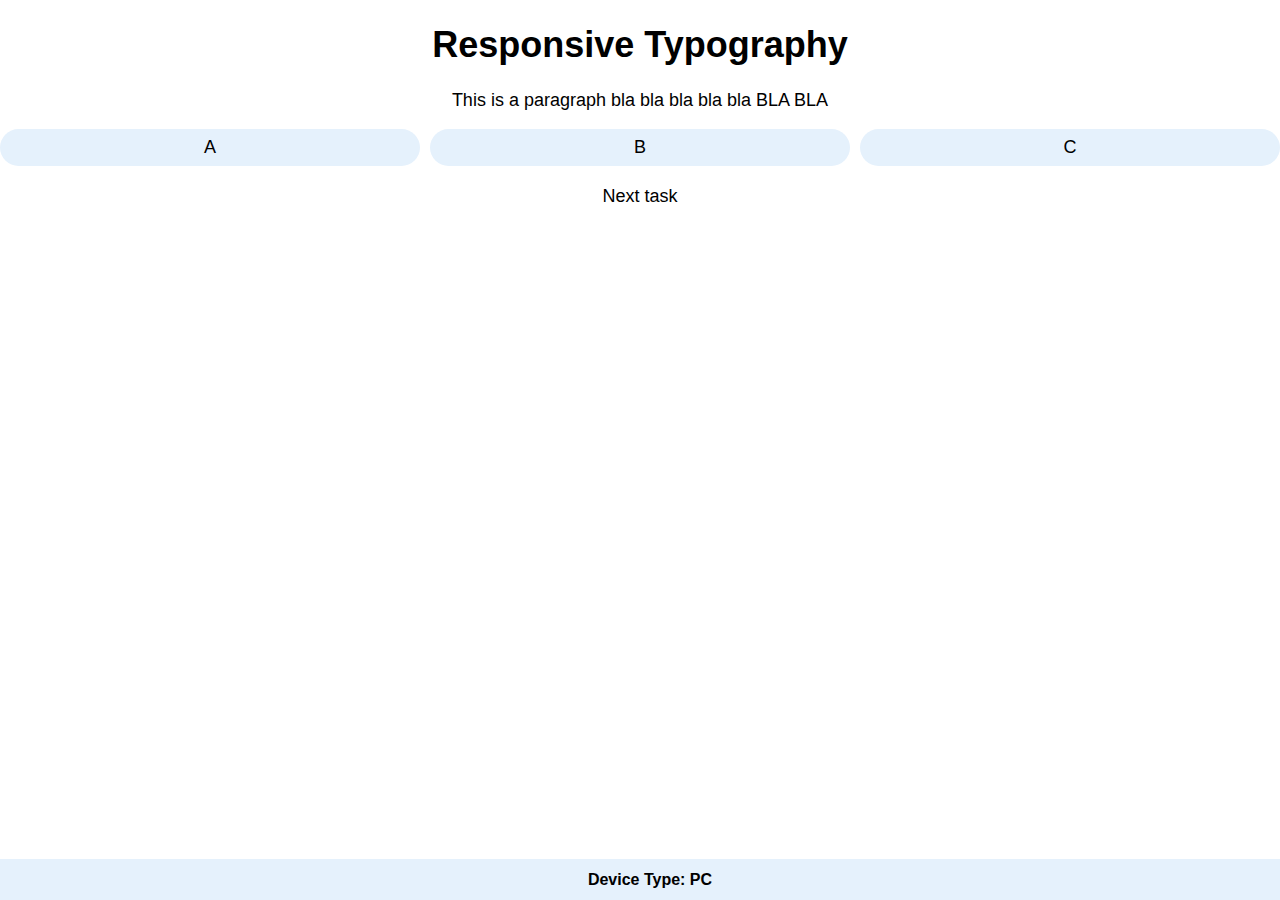
<file: index.html>
<!DOCTYPE html>
<html>
    <head>
        <meta charset="UTF-8">
        <meta name="viewport" content="width=device-width, initial-scale=1.0">
        <title>My Website</title>
        <link rel="stylesheet" href="style.css">
    </head>
    <body>
        <h1>Responsive Typography</h1>
        <div class = "type-box">
        <h2 class = "mobile">Device Type: Mobile</h2>
        <h2 class ="tablet">Device Type: Tablet</h2>
        <h2 class = "pc">Device Type: PC</h2>
        </div>
        <p>This is a paragraph bla bla bla bla bla BLA BLA</p>
        <div class = "container">
            <div class = "box">A</div>
            <div class = "box">B</div>
            <div class = "box">C</div>
        </div>
        <a href="bootstrap-index.html">Next task</a>
    </body>
</html>
</file>
<file: style.css>
body{
    font-family: Arial, sans-serif;
    margin:0;
    padding:0;
}

h1{
    font-size: 24px;
    text-align: center;
}


a{
    display: block;
    text-align: center;
    text-decoration: none;
    color: black;
    margin-top: 20px;

}


p{
    text-align: center;
}

.container{
    display: flex;
    flex-wrap:wrap;
    /* align-content: center; */
    gap: 10px;
}

.box{
    text-align: center;
    padding: 8px;
    border-radius: 32px;
    background-color: rgb(229, 241, 252);
    flex: 1 1 300px;
    width: 100%;
}

.type-box{
    position: fixed;
    text-align: center;
    bottom: 0px;
    width: 100%;
    padding: 10px 10px;
    background-color: rgb(229, 241, 252);

}

.type-box h2{
    font-size: 1rem;
}

.mobile,.tablet,.pc{
    font-size: 12px;
}

.tablet, .pc{
    display: none;
}

.mobile { 
    display: inline; 
}

/* Tablet */
@media (min-width: 640px) {

    body{
        font-size: 17px;
    }
    h1{
        font-size: 32px;
    }
    .mobile { 
    display: none; 
    }
    .tablet{
        display: inline;
    }

    
}
/* mobie */
@media (min-width: 968px) {

    body{
        font-size: 18px;
    }
    h1{
        font-size: 36px;
    }
    .mobile, .tablet{ 
    display: none; 
    }
    .pc{
        display: inline;
    }
    
    
}
</file>
